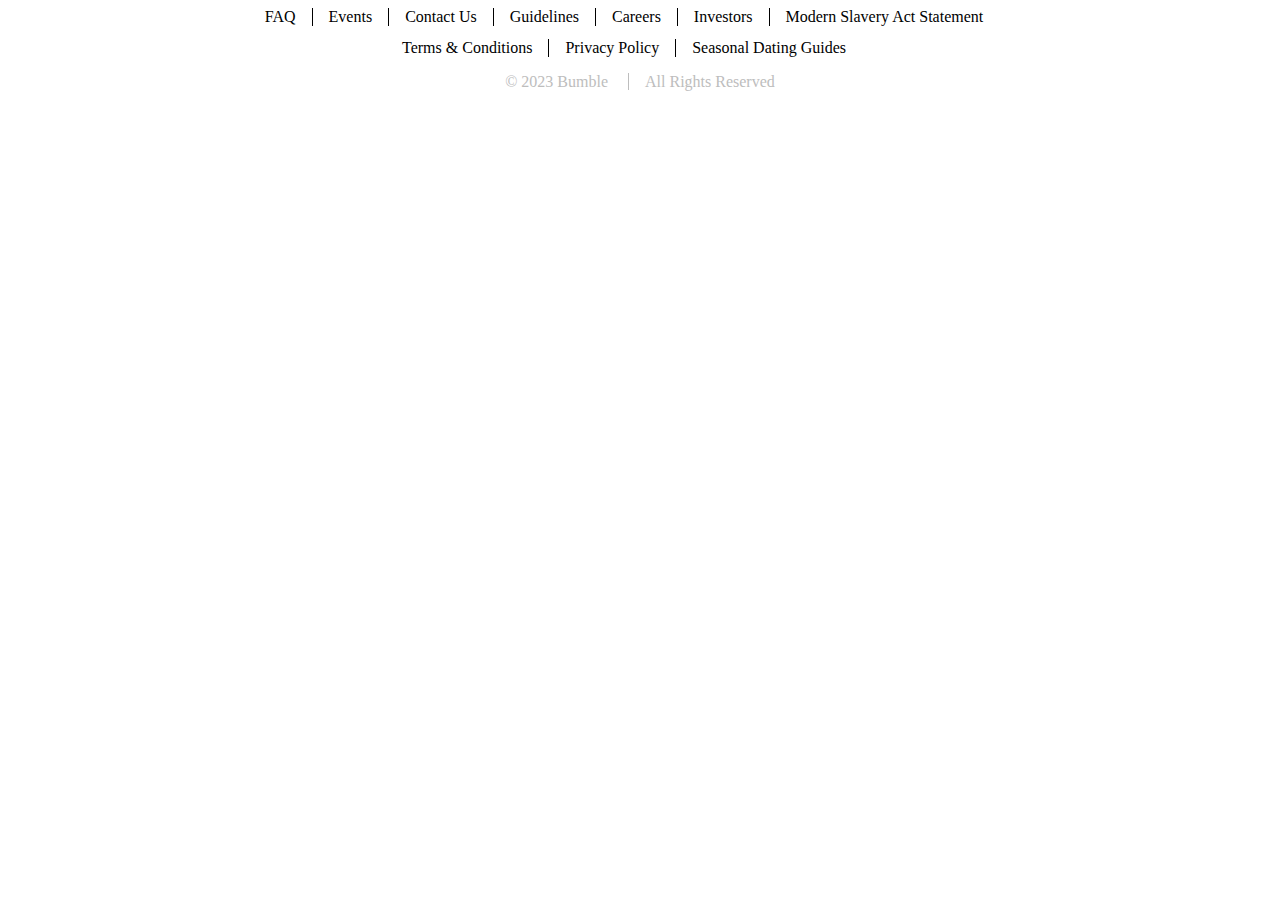
<file: links.html>
<!DOCTYPE html>
<html lang="en">
  <head>
    <meta charset="UTF-8" />
    <meta http-equiv="X-UA-Compatible" content="IE=edge" />
    <meta name="viewport" content="width=device-width, initial-scale=1.0" />
    <link rel="stylesheet" href="./styles/links.css" />
    <title>Links</title>
  </head>
  <body>
    <div class="links-container">
      <div class="links-items">
        <div class="link-top">
          <div class="links"><a href="#">FAQ</a></div>
          <div class="links"><a href="#">Events</a></div>
          <div class="links"><a href="#">Contact Us</a></div>
          <div class="links"><a href="#">Guidelines</a></div>
          <div class="links"><a href="#">Careers</a></div>
          <div class="links"><a href="#">Investors</a></div>
          <div class="links"><a href="#">Modern Slavery Act Statement</a></div>
        </div>
        <div class="link-bottom">
          <div class="links"><a href="#">Terms & Conditions</a></div>
          <div class="links"><a href="#">Privacy Policy</a></div>
          <div class="links"><a href="#">Seasonal Dating Guides</a></div>
        </div>
      </div>
      <div class="copyright">
        <p><span>&copy; 2023 Bumble </span> All Rights Reserved</p>
      </div>
    </div>
  </body>
</html>
</file>
<file: styles/links.css>
:root {
  --black: #000;
  --orange: #ffc629;
  --grey: #bdbdbd;
}

.links-container,
.links-items {
  display: flex;
  flex-direction: column;
  align-items: center;
  justify-content: center;
}

.link-top,
.link-bottom {
  display: flex;
  align-items: center;
  justify-content: center;
  flex-wrap: wrap;
}

.link-top {
  margin-bottom: 0.8rem;
}

.links {
  height: min-content;
  width: max-content;
  margin-right: 1rem;
  padding-right: 1rem;
  border-right: 1px solid var(--black);
}

.links:last-child {
  border: none;
}

.links > a {
  text-decoration: none;
  color: var(--black);
}

.links > a:hover {
  color: var(--orange);
}

.copyright {
  color: var(--grey);
}

.copyright > p > span {
  margin-right: 1rem;
  padding-right: 1rem;
  border-right: 1px solid var(--grey);
}
</file>
